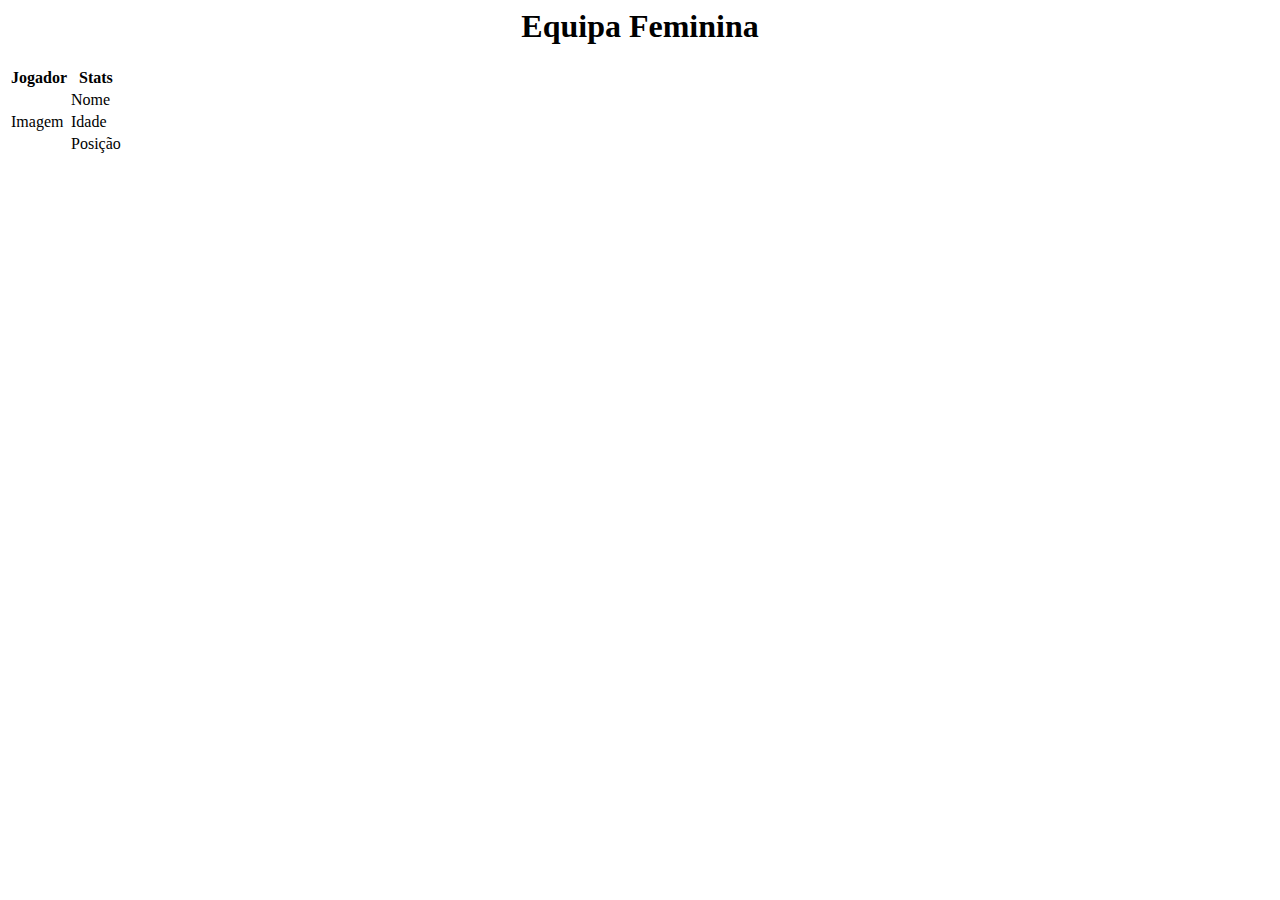
<file: principalfemi.html>
<html>
<head>

</head>
<body>
<h1><center>Equipa Feminina</center></h1>
	<div>
		<table class="table">
			<tr>
				<th class="imagem">Jogador</th>
				<th>Stats</th>
			</tr>
			<tr>
				<td rowspan="3" class="imagem">Imagem</td>
				<td>Nome</td>
				<tr>
					<td  colspan="3">Idade</td>
				</tr>
				<tr>
					<td colspan="3">Posição</td>
				</tr>
			</tr>
		</table>
	</div>
</body>
</html>
</file>
